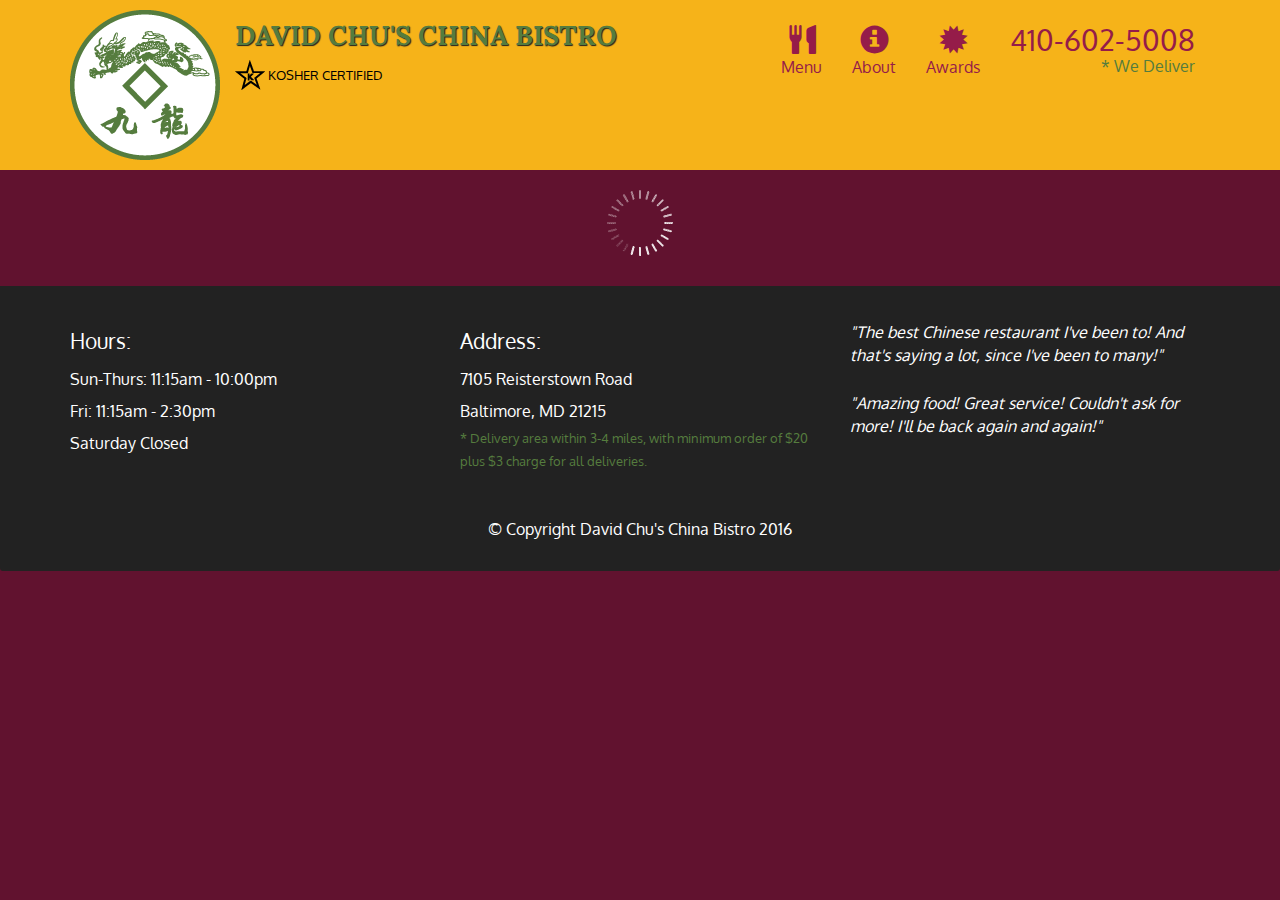
<file: assignment5-solution/index.html>
<!doctype html>
<html lang="en">
  <head>
    <meta charset="utf-8">
    <meta http-equiv="X-UA-Compatible" content="IE=edge">
    <meta name="viewport" content="width=device-width, initial-scale=1">
    <title>David Chu's China Bistro</title>
    <link rel="stylesheet" href="css/bootstrap.min.css">
    <link rel="stylesheet" href="css/styles.css">
    <link href='https://fonts.googleapis.com/css?family=Oxygen:400,300,700' rel='stylesheet' type='text/css'>
    <link href='https://fonts.googleapis.com/css?family=Lora' rel='stylesheet' type='text/css'>
  </head>
<body>
  <header>
    <nav id="header-nav" class="navbar navbar-default">
      <div class="container">
        <div class="navbar-header">
          <a href="index.html" class="pull-left visible-md visible-lg">
            <div id="logo-img" alt="Logo image"></div>
          </a>

          <div class="navbar-brand">
            <a href="index.html"><h1>David Chu's China Bistro</h1></a>
            <p>
              <img src="images/star-k-logo.png" alt="Kosher certification">
              <span>Kosher Certified</span>
            </p>
          </div>

          <button id="navbarToggle" type="button" class="navbar-toggle collapsed" data-toggle="collapse" data-target="#collapsable-nav" aria-expanded="false">
            <span class="sr-only">Toggle navigation</span>
            <span class="icon-bar"></span>
            <span class="icon-bar"></span>
            <span class="icon-bar"></span>
          </button>
        </div>
        
        <div id="collapsable-nav" class="collapse navbar-collapse">
           <ul id="nav-list" class="nav navbar-nav navbar-right">
            <li id="navHomeButton" class="visible-xs active">
              <a href="index.html">
                <span class="glyphicon glyphicon-home"></span> Home</a>
            </li>
            <li id="navMenuButton">
              <a href="#" onclick="$dc.loadMenuCategories();">
                <span class="glyphicon glyphicon-cutlery"></span><br class="hidden-xs"> Menu</a>
            </li>
            <li>
              <a href="#">
                <span class="glyphicon glyphicon-info-sign"></span><br class="hidden-xs"> About</a>
            </li>
            <li>
              <a href="#">
                <span class="glyphicon glyphicon-certificate"></span><br class="hidden-xs"> Awards</a>
            </li>
            <li id="phone" class="hidden-xs">
              <a href="tel:410-602-5008">
                <span>410-602-5008</span></a><div>* We Deliver</div>
            </li>
          </ul><!-- #nav-list -->
        </div><!-- .collapse .navbar-collapse -->
      </div><!-- .container -->
    </nav><!-- #header-nav -->
  </header>

  <div id="call-btn" class="visible-xs">
    <a class="btn" href="tel:410-602-5008">
    <span class="glyphicon glyphicon-earphone"></span>
    410-602-5008
    </a>
  </div>
  <div id="xs-deliver" class="text-center visible-xs">* We Deliver</div>

  <div id="main-content" class="container"></div>

  <footer class="panel-footer">
    <div class="container">
      <div class="row">
        <section id="hours" class="col-sm-4">
          <span>Hours:</span><br>
          Sun-Thurs: 11:15am - 10:00pm<br>
          Fri: 11:15am - 2:30pm<br>
          Saturday Closed
          <hr class="visible-xs">
        </section>
        <section id="address" class="col-sm-4">
          <span>Address:</span><br>
          7105 Reisterstown Road<br>
          Baltimore, MD 21215
          <p>* Delivery area within 3-4 miles, with minimum order of $20 plus $3 charge for all deliveries.</p>
          <hr class="visible-xs">
        </section>
        <section id="testimonials" class="col-sm-4">
          <p>"The best Chinese restaurant I've been to! And that's saying a lot, since I've been to many!"</p>
          <p>"Amazing food! Great service! Couldn't ask for more! I'll be back again and again!"</p>
        </section>
      </div>
      <div class="text-center">&copy; Copyright David Chu's China Bistro 2016</div>
    </div>
  </footer>

  <!-- jQuery (Bootstrap JS plugins depend on it) -->
  <script src="js/jquery-2.1.4.min.js"></script>
  <script src="js/bootstrap.min.js"></script>
  <script src="js/ajax-utils.js"></script>
  <script src="js/script.js"></script>
</body>
</html>
</file>
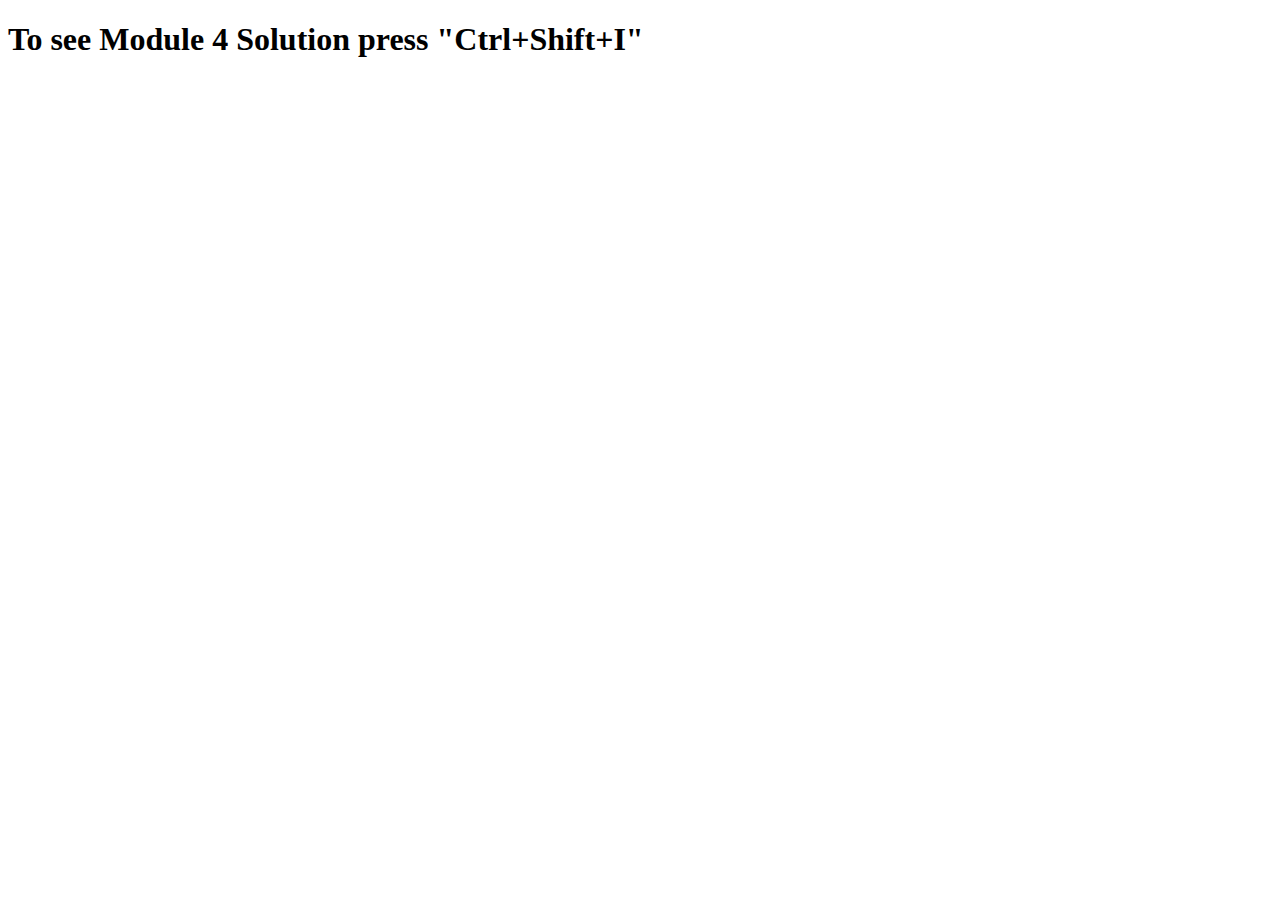
<file: week4/harder/index.html>
﻿<!DOCTYPE html>
<html>
<head>
  <meta charset="utf-8">
  <title>Module 4 Solution Starter</title>
  <script>
    var names = []; // DO NOT REMOVE
  </script>
  <script src="SpeakHello.js"></script>
  <script src="SpeakGoodBye.js"></script>
  <script src="script.js"></script>
</head>
<body>
  <h1>To see Module 4 Solution press "Ctrl+Shift+I"</h1>
</body>
</html>
</file>
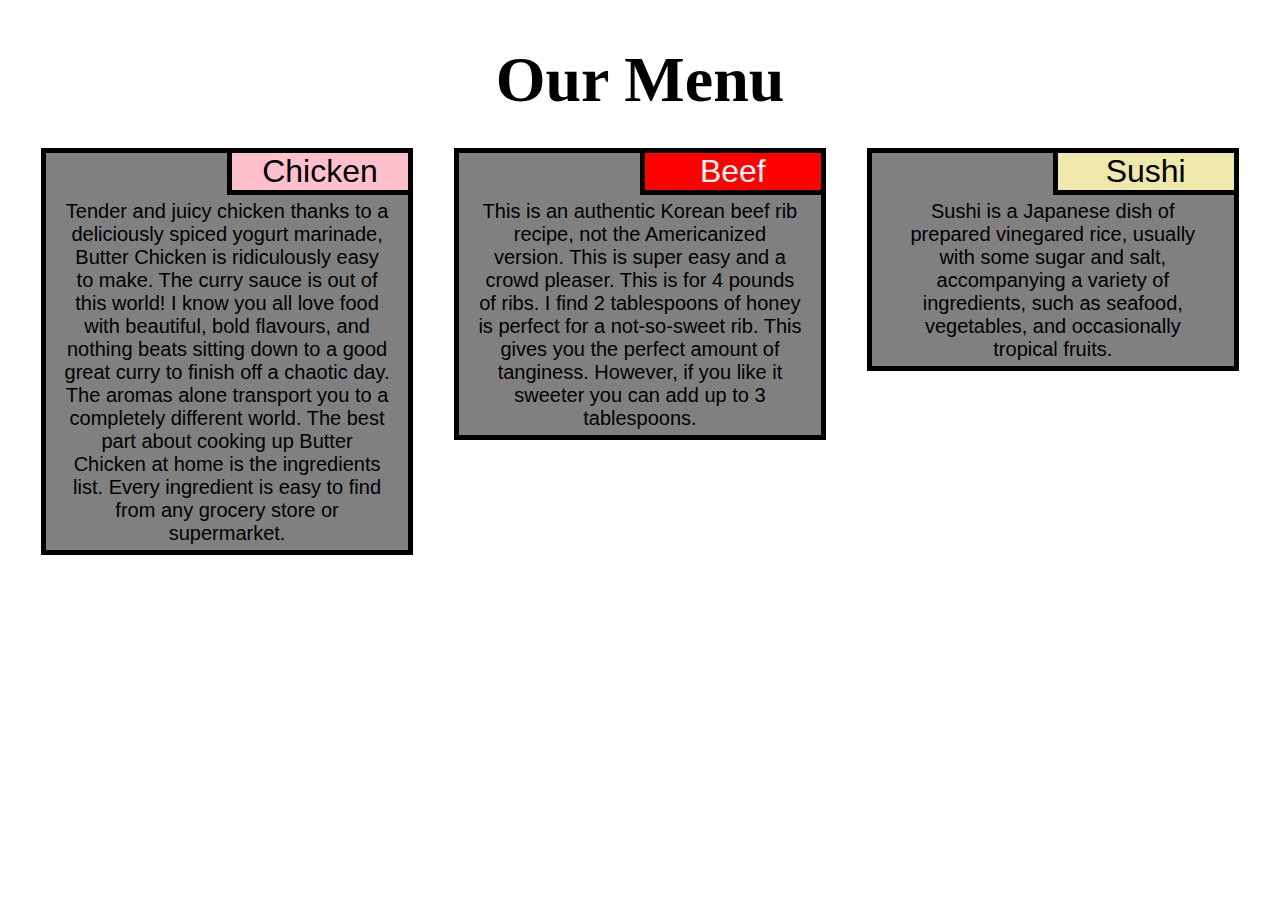
<file: site/Module_2 Assignment.html>
﻿<!DOCTYPE html>
<html>
<head>
    <meta charset="utf-8">
    <meta name="viewport" content="width=device-width, initial-scale=1">
    <title>Module_2 Assignment</title>
    <link rel="stylesheet" href="CSS/style_assignment_2.css">
</head>
<body>
    <h1>Our Menu</h1>
    
    <div class="row">
        <div class="col-lg-4 col-md-6 col-sm-12">
            <p>
                <span id="C">
                    Chicken
                </span> 
                <span>
                    Tender and juicy chicken thanks to a deliciously spiced yogurt marinade, Butter Chicken is ridiculously easy to make. The curry sauce is out of this world!
                    I know you all love food with beautiful, bold flavours, and nothing beats sitting down to a good great curry to finish off a chaotic day. The aromas alone transport you to a completely different world.
                    The best part about cooking up Butter Chicken at home is the ingredients list. Every ingredient is easy to find from any grocery store or supermarket.
                </span>
            </p>
        </div>
        <div class="col-lg-4 col-md-6 col-sm-12">
            <p>
                <span id="B">
                    Beef</span>
                <span>
                    This is an authentic Korean beef rib recipe, not the Americanized version.
                    This is super easy and a crowd pleaser. This is for 4 pounds of ribs. I find 2 tablespoons of honey is perfect for a not-so-sweet rib.
                    This gives you the perfect amount of tanginess. However, if you like it sweeter you can add up to 3 tablespoons.
                </span>
            </p>
        </div>
        <div class="col-lg-4 col-md-12 col-sm-12">
            <p>
                <span id="S">
                    Sushi
                </span> 
                <span>
                    Sushi is a Japanese dish of prepared vinegared rice, usually with some sugar and salt, accompanying a variety of ingredients, such as seafood, vegetables, and occasionally tropical fruits.
                </span>
            </p>
        </div>
    </div>
</body>
</html>
</file>
<file: assignment5-solution/css/styles.css>
body {
  font-size: 16px;
  color: #fff;
  background-color: #61122f;
  font-family: 'Oxygen', sans-serif;
}

/** HEADER **/
#header-nav {
  background-color: #f6b319;
  border-radius: 0;
  border: 0;
}

#logo-img {
  background: url('../images/restaurant-logo_large.png') no-repeat;
  width: 150px;
  height: 150px;
  margin: 10px 15px 10px 0;
}

.navbar-brand {
  padding-top: 25px;
}
.navbar-brand h1 { /* Restaurant name */
  font-family: 'Lora', serif;
  color: #557c3e;
  font-size: 1.5em;
  text-transform: uppercase;
  font-weight: bold;
  text-shadow: 1px 1px 1px #222;
  margin-top: 0;
  margin-bottom: 0;
  line-height: .75;
}
.navbar-brand a:hover, .navbar-brand a:focus {
  text-decoration: none;
}
.navbar-brand p { /* Kosher cert */
  color: #000;
  text-transform: uppercase;
  font-size: .7em;
  margin-top: 15px;
}
.navbar-brand p span { /* Star-K */
  vertical-align: middle;
}

#nav-list {
  margin-top: 10px;
}
#nav-list a {
  color: #951C49;
  text-align: center;
}
#nav-list a:hover {
  background: #E7E7E7;
}
#nav-list a span {
  font-size: 1.8em;
}

#phone {
  margin-top: 5px;
}
#phone a { /* Phone number */
  text-align: right;
  padding-bottom: 0;
}
#phone div { /* We Deliver */
  color: #557c3e;
  text-align: right;
  padding-right: 15px;
}

.navbar-header button.navbar-toggle, .navbar-header .icon-bar {
  border: 1px solid #61122f;
}
.navbar-header button.navbar-toggle {
  clear: both;
  margin-top: -30px;
}
/* END HEADER */

/* FOOTER */
.panel-footer {
  margin-top: 30px;
  padding-top: 35px;
  padding-bottom: 30px;
  background-color: #222;
  border-top: 0;
}
.panel-footer div.row {
  margin-bottom: 35px;
}
#hours, #address {
  line-height: 2;
}
#hours > span, #address > span {
  font-size: 1.3em;
}
#address p {
  color: #557c3e;
  font-size: .8em;
  line-height: 1.8;
}
#testimonials {
  font-style: italic;
}
#testimonials p:nth-child(2) {
  margin-top: 25px;
}
/* END FOOTER */



/* HOME PAGE */
.container .jumbotron {
  box-shadow: 0 0 50px #3F0C1F;
  border: 2px solid #3F0C1F;
}

#menu-tile, #specials-tile, #map-tile {
  height: 250px;
  width: 100%;
  margin-bottom: 15px;
  position: relative;
  border: 2px solid #3F0C1F;
  overflow: hidden;
}
#menu-tile:hover, #specials-tile:hover, #map-tile:hover {
  box-shadow: 0 1px 5px 1px #cccccc;
}
#menu-tile {
  background: url('../images/menu-tile.jpg') no-repeat;
  background-position: center;
}
#specials-tile {
  background: url('../images/specials-tile.jpg') no-repeat;
  background-position: center;
}
#menu-tile span, #specials-tile span, #map-tile span {
  position: absolute;
  bottom: 0;
  right: 0;
  width: 100%;
  text-align: center;
  font-size: 1.6em;
  text-transform: uppercase;
  background-color: #000;
  color: #fff;
  opacity: .8;
}
/* END HOME PAGE */

/* MENU CATEGORIES PAGE */
.category-tile { 
  position: relative;
  border: 2px solid #3F0C1F;
  overflow: hidden;
  width: 200px;
  height: 200px;
  margin: 0 auto 15px;
}
.category-tile span {
  position: absolute;
  bottom: 0;
  right: 0;
  width: 100%;
  text-align: center;
  font-size: 1.2em;
  text-transform: uppercase;
  background-color: #000;
  color: #fff;
  opacity: .8;
}
.category-tile:hover {
  box-shadow: 0 1px 5px 1px #cccccc;
}

#menu-categories-title + div {
  margin-bottom: 50px;
}
/* END MENU CATEGORIES PAGE */

/* SINGLE CATEGORY PAGE */
.menu-item-tile {
  margin-bottom: 25px;
}
.menu-item-tile hr {
  width: 80%;
}
.menu-item-tile .menu-item-price {
  font-size: 1.1em;
  text-align: right;
  margin-top: -15px;
  margin-right: -15px;
}
.menu-item-tile .menu-item-price span {
  font-size: .6em;
}
.menu-item-photo {
  position: relative;
  border: 2px solid #3F0C1F; 
  overflow: hidden;
  padding: 0;
  margin-right: -15px;
  margin-left: auto;
  margin-bottom: 20px;
  max-width: 250px;
}
.menu-item-photo div {
  position: absolute;
  bottom: 0;
  right: 0;
  width: 80px;
  background-color: #557c3e;
  text-align: center;
}
.menu-item-description {
  padding-right: 30px;
}
h3.menu-item-title {
  margin: 0 0 10px;
}
.menu-item-details {
  font-size: .9em;
  font-style: italic;
}
/* END SINGLE CATEGORY PAGE */


/********** Large devices only **********/
@media (min-width: 1200px) {
  .container .jumbotron {
    background: url('../images/jumbotron_1200.jpg') no-repeat;
    height: 675px;
  }
}

/********** Medium devices only **********/
@media (min-width: 992px) and (max-width: 1199px) {
  /* Header */
  #logo-img {
    background: url('../images/restaurant-logo_medium.png') no-repeat;
    width: 100px;
    height: 100px;
    margin: 5px 5px 5px 0;
  }
  /* End Header */

  /* Home Page */
  .container .jumbotron {
    background: url('../images/jumbotron_992.jpg') no-repeat;
    height: 558px;
  }
  /* End Home Page */
}

/********** Small devices only **********/
@media (min-width: 768px) and (max-width: 991px) {
  /* Home Page */
  .container .jumbotron {
    background: url('../images/jumbotron_768.jpg') no-repeat;
    height: 432px;
  }
  /* End Home Page */
}

/********** Extra small devices only **********/
@media (max-width: 767px) {
  /* Header */
  .navbar-brand {
    padding-top: 10px;
    height: 80px;
  }
  .navbar-brand h1 { /* Restaurant name */
    padding-top: 10px;
    font-size: 5vw; /* 1vw = 1% of viewport width */
  }
  .navbar-brand p { /* Kosher cert */
    font-size: .6em;
    margin-top: 12px;
  }
  .navbar-brand p img { /* Star-K */
    height: 20px;
  }

  #collapsable-nav a { /* Collapsed nav menu text */
    font-size: 1.2em;
  }
  #collapsable-nav a span { /* Collapsed nav menu glyph */
    font-size: 1em;
    margin-right: 5px;
  }

  #call-btn > a {
    font-size: 1.5em;
    display: block;
    margin: 0 20px;
    padding: 10px;
    border: 2px solid #fff;
    background-color: #f6b319;
    color: #951c49;
  }
  #xs-deliver {
    margin-top: 5px;
    font-size: .7em;
    letter-spacing: .1em;
    text-transform: uppercase;
  }
  /* End Header */

  /* Footer */
  .panel-footer section {
    margin-bottom: 30px;
    text-align: center;
  }
  .panel-footer section:nth-child(3) {
    margin-bottom: 0; /* margin already exists on the whole row */
  }
  .panel-footer section hr {
    width: 50%;
  }
  /* End Footer */

  /* Home Page */
  .container .jumbotron {
    margin-top: 30px;
    padding: 0;
  }
  #menu-tile, #specials-tile {
    width: 360px;
    margin: 0 auto 15px;
  }

  .menu-item-photo {
    margin-right: auto;
  }
  .menu-item-tile .menu-item-price {
    text-align: center;
  }
  .menu-item-description {
    text-align: center;;
  }
}


/********** Super extra small devices Only :-) (e.g., iPhone 4) **********/
@media (max-width: 479px) {
  /* Header */
  .navbar-brand h1 { /* Restaurant name */
    padding-top: 5px;
    font-size: 6vw;
  }
  /* End Header */
  
  /* Home page */
  #menu-tile, #specials-tile {
    width: 280px;
    margin: 0 auto 15px;
  }

  .col-xxs-12 {
    position: relative;
    min-height: 1px;
    padding-right: 15px;
    padding-left: 15px;
    float: left;
    width: 100%;
  }
}
</file>
<file: site/CSS/style_assignment_2.css>
﻿/********** Base styles **********/
* {
    box-sizing: border-box;
}

h1 {
    margin-bottom: 15px;
    text-align: center;
    font-size: 400%;
}

span {
    font-size: 125%;
    display: block;
    margin-bottom: 5px;
    text-align: center;
    width: 90%;
    margin-right: auto;
    margin-left: auto;
}

p {
    font-family: Helvetica;
    color: black;
    background-color: gray;
    width: 90%;
    border: 5px solid black;
    margin-right: auto;
    margin-left: auto;
}
/* Simple Responsive Framework. */
.row {
    width: 98%;
    margin-left: auto;
    margin-right: auto;
}

#C {
    font-size: 200%;
    background-color: pink;
    border-bottom: 5px solid black;
    border-left: 5px solid black;
    width: 50%;
    margin-left:50%;
}

#B {
    font-size: 200%;
    background-color: red;
    border-bottom: 5px solid black;
    border-left: 5px solid black;
    width: 50%;
    margin-left: 50%;
    color: whitesmoke;
}

#S {
    font-size: 200%;
    background-color: palegoldenrod;
    border-bottom: 5px solid black;
    border-left: 5px solid black;
    width: 50%;
    margin-left: 50%;
    color: black;
}
/********** Large devices only **********/
@media (min-width: 992px) {
    .col-lg-1, .col-lg-2, .col-lg-3, .col-lg-4, .col-lg-5, .col-lg-6, .col-lg-7, .col-lg-8, .col-lg-9, .col-lg-10, .col-lg-11, .col-lg-12 {
        float: left;
    }

    .col-lg-1 {
        width: 8.33%;
    }

    .col-lg-2 {
        width: 16.66%;
    }

    .col-lg-3 {
        width: 25%;
    }

    .col-lg-4 {
        width: 33.33%;
    }

    .col-lg-5 {
        width: 41.66%;
    }

    .col-lg-6 {
        width: 50%;
    }

    .col-lg-7 {
        width: 58.33%;
    }

    .col-lg-8 {
        width: 66.66%;
    }

    .col-lg-9 {
        width: 74.99%;
    }

    .col-lg-10 {
        width: 83.33%;
    }

    .col-lg-11 {
        width: 91.66%;
    }

    .col-lg-12 {
        width: 100%;
    }
}

/********** Medium devices only **********/
@media (min-width: 768px) and (max-width: 991px) {
    .col-md-1, .col-md-2, .col-md-3, .col-md-4, .col-md-5, .col-md-6, .col-md-7, .col-md-8, .col-md-9, .col-md-10, .col-md-11, .col-md-12 {
        float: left;
    }

    .col-md-1 {
        width: 8.33%;
    }

    .col-md-2 {
        width: 16.66%;
    }

    .col-md-3 {
        width: 25%;
    }

    .col-md-4 {
        width: 33.33%;
    }

    .col-md-5 {
        width: 41.66%;
    }

    .col-md-6 {
        width: 50%;
    }

    .col-md-7 {
        width: 58.33%;
    }

    .col-md-8 {
        width: 66.66%;
    }

    .col-md-9 {
        width: 74.99%;
    }

    .col-md-10 {
        width: 83.33%;
    }

    .col-md-11 {
        width: 91.66%;
    }

    .col-md-12 {
        width: 100%;
    }

        .col-md-12 > p {
            width: 95.4%;
            margin-left: auto;
            margin-right: auto;
        }
}

/********** Small devices only **********/

@media (max-width: 767px) {
    .col-sm-1, .col-sm-2, .col-sm-3, .col-sm-4, .col-sm-5, .col-sm-6, .col-sm-7, .col-sm-8, .col-sm-9, .col-sm-10, .col-sm-11, .col-sm-12 {
        float: left;
    }

    .col-sm-1 {
        width: 8.33%;
    }

    .col-sm-2 {
        width: 16.66%;
    }

    .col-sm-3 {
        width: 25%;
    }

    .col-sm-4 {
        width: 33.33%;
    }

    .col-sm-5 {
        width: 41.66%;
    }

    .col-sm-6 {
        width: 50%;
    }

    .col-sm-7 {
        width: 58.33%;
    }

    .col-sm-8 {
        width: 66.66%;
    }

    .col-sm-9 {
        width: 74.99%;
    }

    .col-sm-10 {
        width: 83.33%;
    }

    .col-sm-11 {
        width: 91.66%;
    }

    .col-sm-12 {
        width: 100%;
    }
}
</file>
